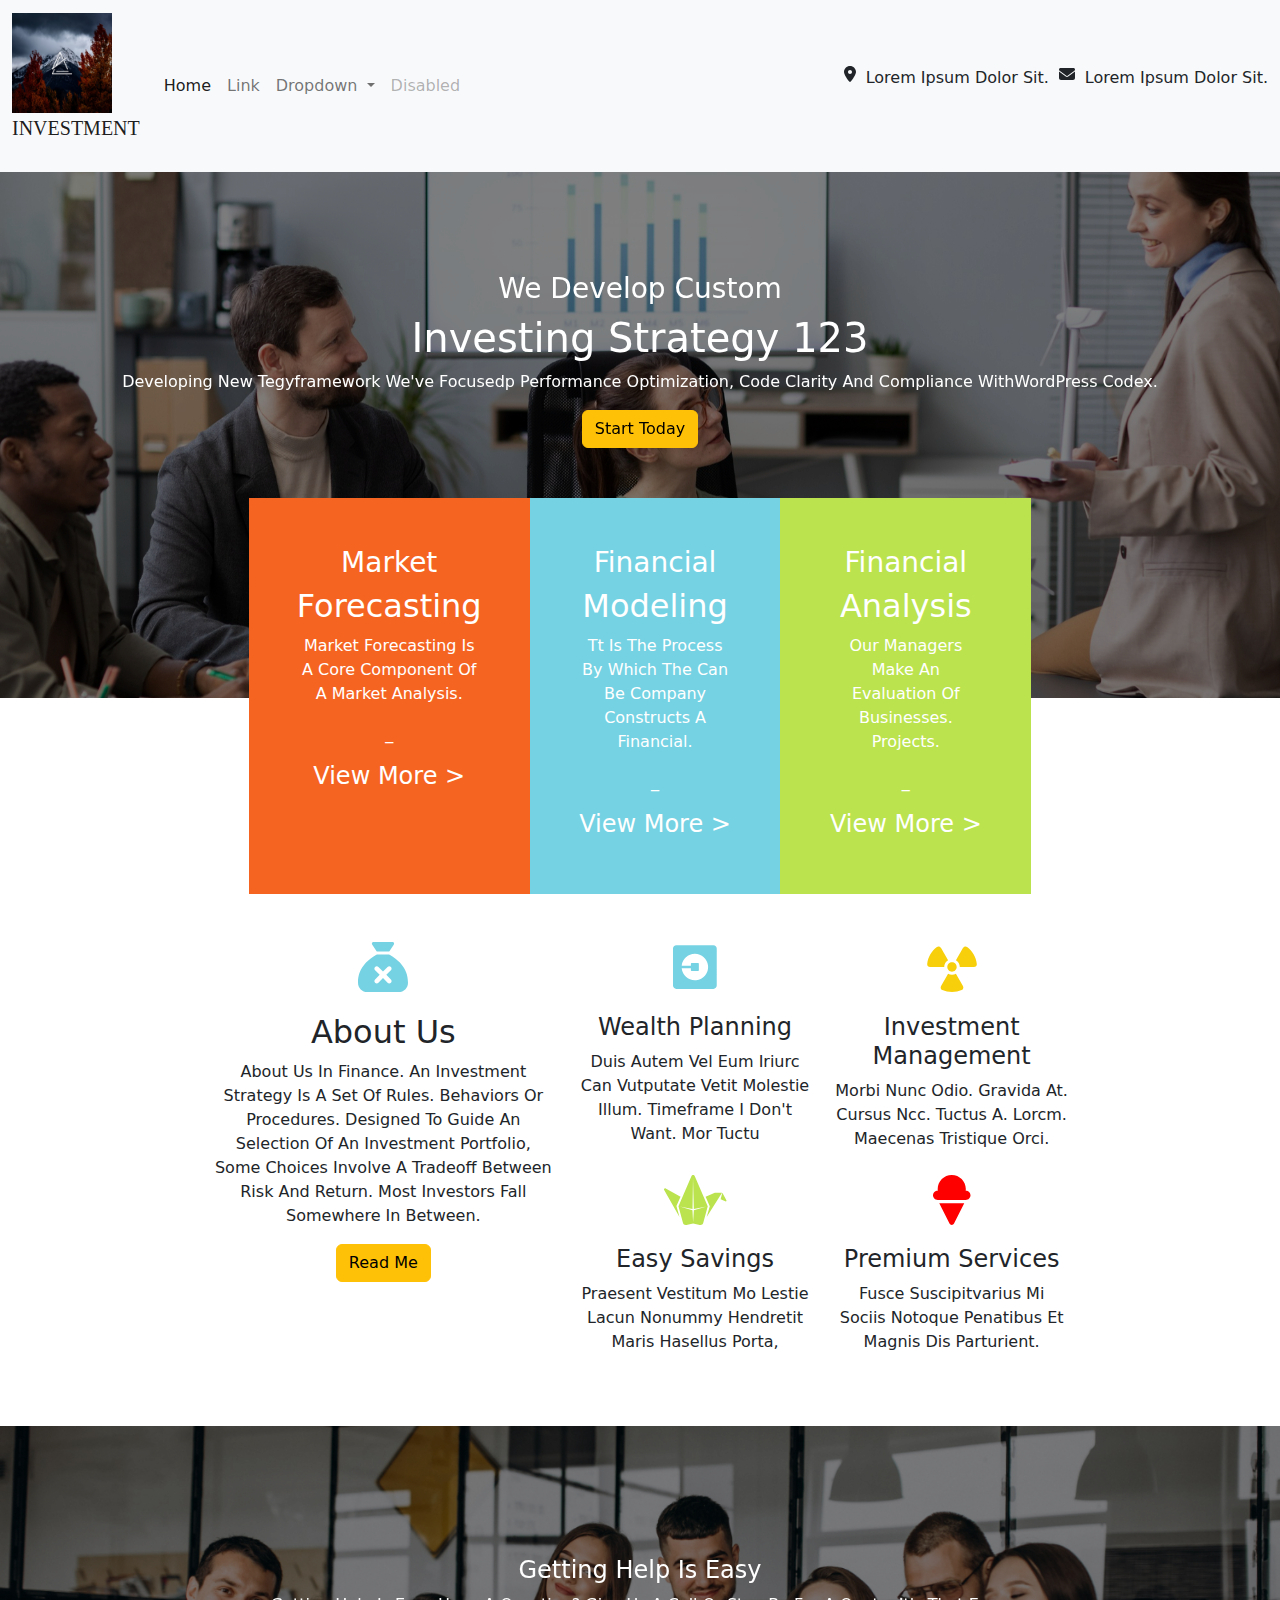
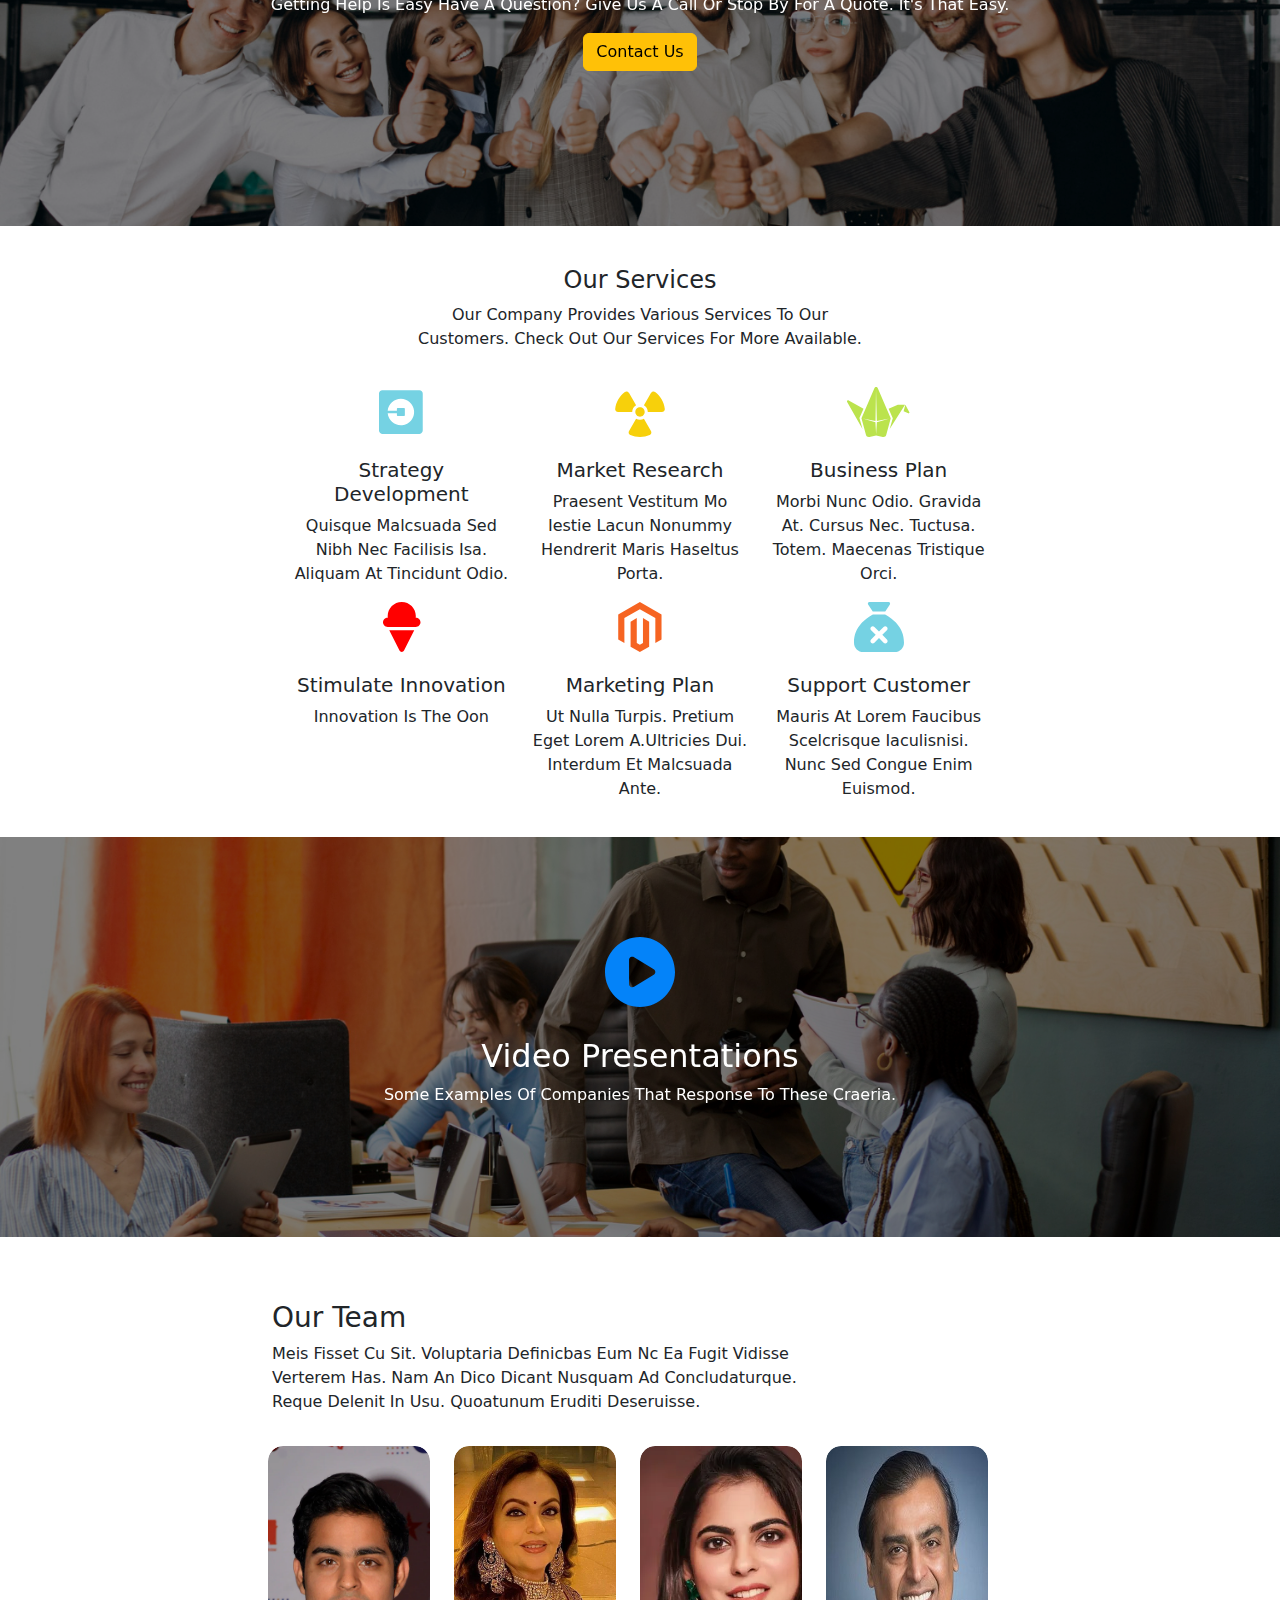
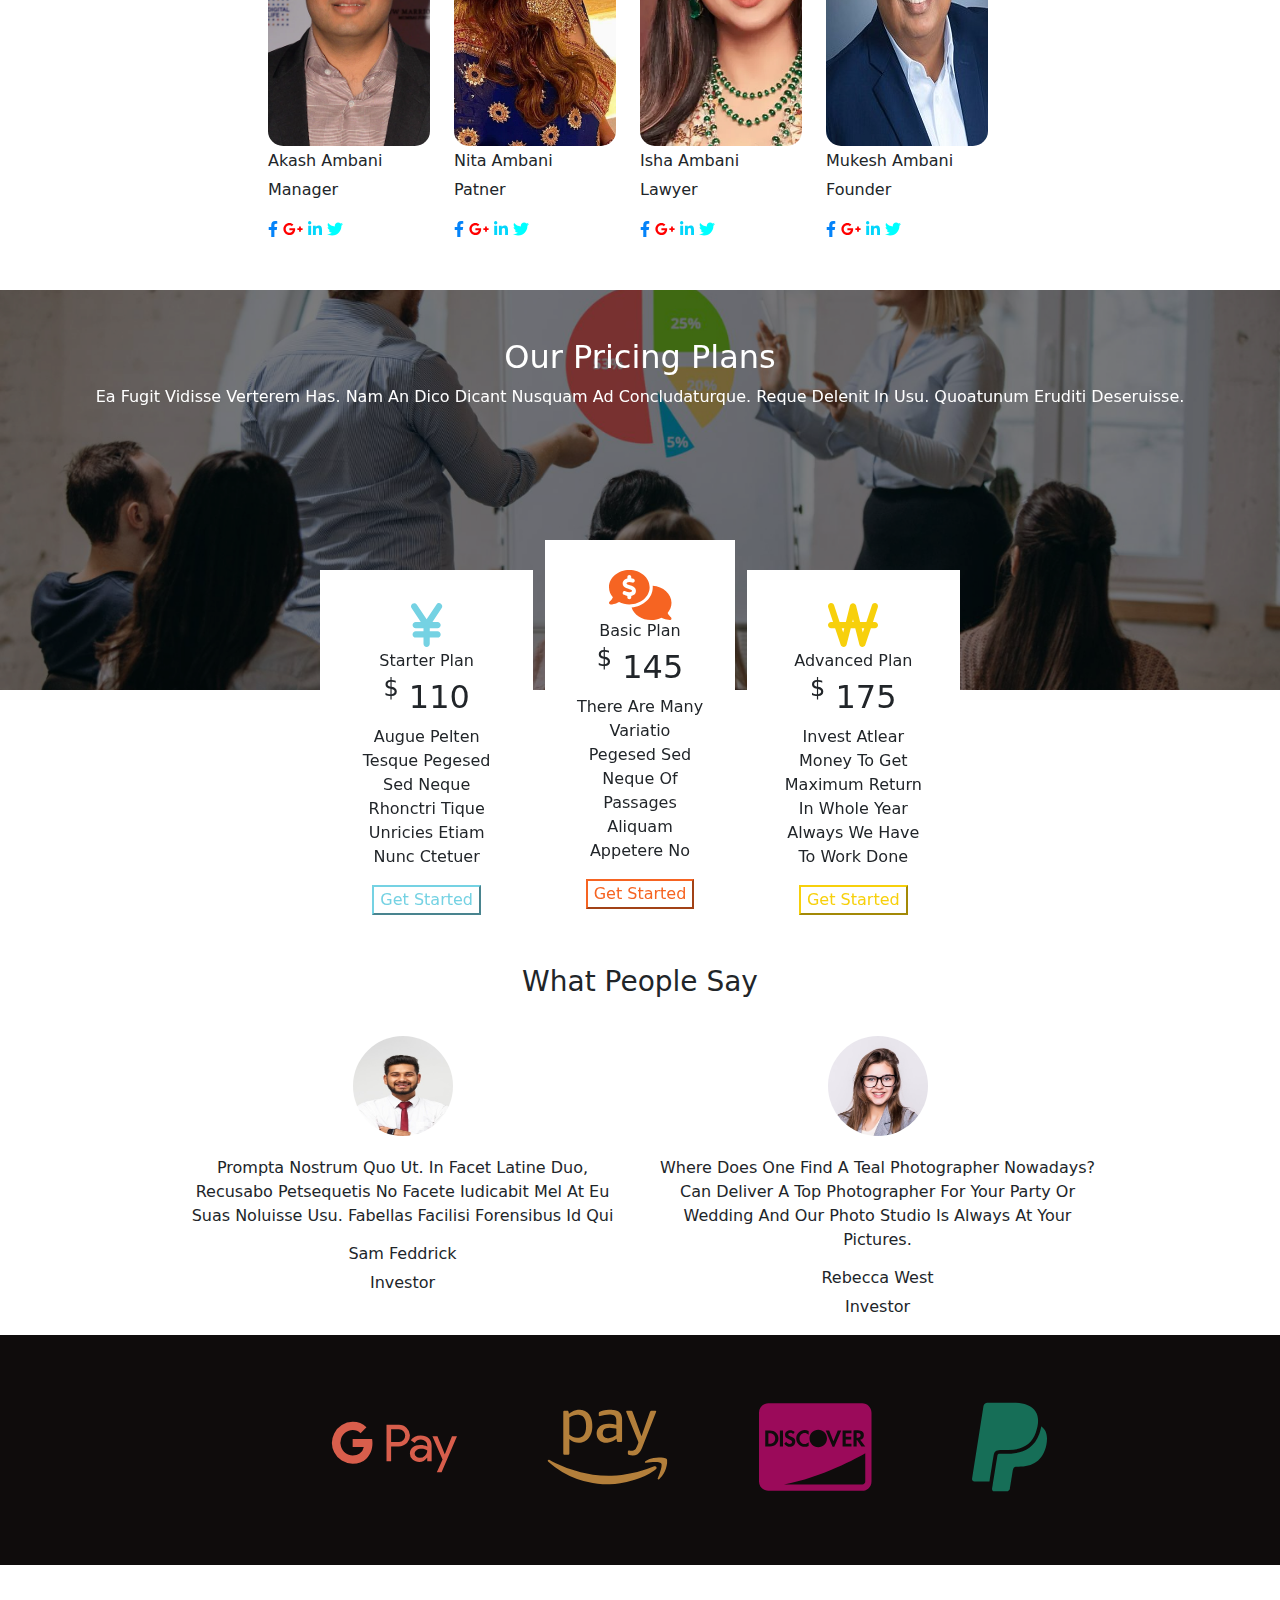
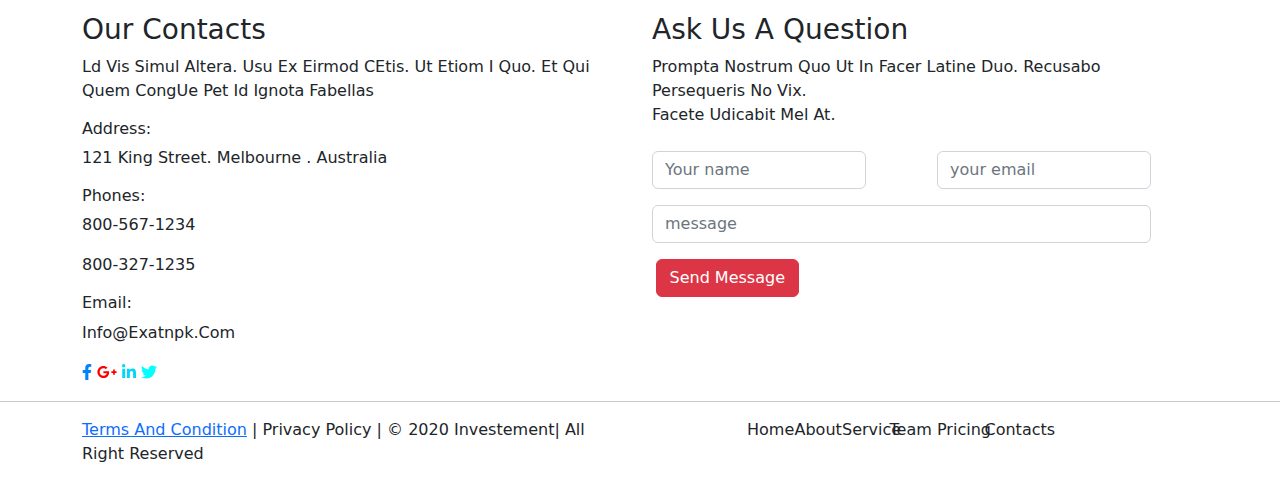
<file: index.html>
<!DOCTYPE html>
<html lang="en">
<head>
    <meta charset="UTF-8">
    <meta http-equiv="X-UA-Compatible" content="IE=edge">
    <meta name="viewport" content="width=device-width, initial-scale=1.0">
    <title>INVESTMENT</title>
    <link rel="stylesheet" href="./assets/css/style.css">
     <link rel="stylesheet" href="./assets/css/bootstrap.min.css">
    <link rel="stylesheet" href="./assets/css/all.min.css">
    
</head>
<body>
<!-- start below -->

<section class="sec_mynav">
  <nav class="navbar navbar-expand-lg bg-light">
    <div class="container-fluid">
      <a class="navbar-brand" href="#">
        <img width="100px" src="./assets/images/mountain1.jpg" alt="" srcset="">
        <p>INVESTMENT</p>
      </a>
      <div class="d-flex2">
        <div class="d-flex">
          <i class="fa fa-location-dot"></i>
        <p>121 king street melbourne Australia</p>
        </div>
        <div class="d-flex">
          <i class="fa fa-envelope"></i>
        <p>info@example.com</p>
        </div>
    </div>
      <button class="navbar-toggler" type="button" data-bs-toggle="collapse" data-bs-target="#navbarSupportedContent" aria-controls="navbarSupportedContent" aria-expanded="false" aria-label="Toggle navigation">
        <span class="navbar-toggler-icon"></span>
      </button>
      <div class="collapse navbar-collapse" id="navbarSupportedContent">
        <ul class="navbar-nav me-auto mb-2 mb-lg-0">
          <li class="nav-item">
            <a class="nav-link active" aria-current="page" href="#">Home</a>
          </li>
          <li class="nav-item">
            <a class="nav-link" href="#">Link</a>
          </li>
          <li class="nav-item dropdown">
            <a class="nav-link dropdown-toggle" href="#" role="button" data-bs-toggle="dropdown" aria-expanded="false">
              Dropdown
            </a>
            <ul class="dropdown-menu">
              <li><a class="dropdown-item" href="#">Action</a></li>
              <li><a class="dropdown-item" href="#">Another action</a></li>
              <li><hr class="dropdown-divider"></li>
              <li><a class="dropdown-item" href="#">Something else here</a></li>
            </ul>
          </li>
          <li class="nav-item">
            <a class="nav-link disabled">Disabled</a>
          </li>
        </ul>
        <div class=" d-flex d-flex1">
          <div class="d-flex">
            <i class="fa fa-location-dot"></i>
          <p>Lorem ipsum dolor sit. </p>
          </div>
          <div class="d-flex">
            <i class="fa fa-envelope"></i>
          <p> Lorem ipsum dolor sit.</p>
          </div>
      </div>
    </div>
  </nav>
</section>



<section class="sec2">
  <div class="container-fluid">
    <div class="row">
      <div class="col-lg-12">
        <h3>We Develop Custom</h3>

      </div>
      <div class="col-lg-12">
        <h1>Investing strategy 123</h1>
      </div>
      <div class="col-lg-12">
        <p>Developing new tegyframework we've focusedp performance optimization, code clarity and
          compliance withWordPress codex.
          </p>
      </div>
      <div class="col-lg-12">
        <div class="btn btn-warning">Start Today</div>
      </div>
    </div>
  </div>
</section>

<section class="sec3">
  <div class="container">
    <div class="row">
    <div class="col"></div>
    <div class="col-lg p-5" id="s3a">
      <h3>Market</h3>
      <h2>forecasting</h2>
      <p>Market Forecasting is a core
        component of a market analysis.
       </p>
      <p>_</p>
      <h4> View More ></h4>
    </div>
    <div class="col-lg p-5" id="s3b">
      <h3>Financial
        </h3>
      <h2>Modeling
        </h2>
      <p>tt is the process by which the can
        be company constructs a financial.
        </p>
      <p>_</p>
      <h4>View More ></h4>
    </div>
    <div class="col-lg p-5" id="s3c">
      <h3>Financial
        </h3>
      <h2>Analysis
        </h2>
      <p>Our managers make an evaluation
        of businesses. projects.
       </p>
      <p>_</p>
      <h4> View More ></h4>
    </div>
    <div class="col"></div>
    </div>
  </div>
</section>



  <section class="sec4">
    <div class="container">
      <div class="row mt-5 mb-5">
        <div class="col-lg-5">
          <i id="i6" class="fas fa-sack-xmark"></i>
          <h2>About Us</h2>
          <p>About Us
            In finance. an investment strategy is a set of rules.
            behaviors or procedures. designed to guide an
            selection of an investment portfolio, Some choices
            involve a tradeoff between risk and return. Most
            investors fall somewhere in between.
            </p>
          <div class="btn btn-warning mb-5">Read Me</div>

        </div>
        <div class="col-lg-7">
          <div class="row">
            <div class="col-lg-6 mb-2">
              <i id="i1" class="fab fa-uber"></i>
              <h4>Wealth planning
              </h4>
              <p>Duis autem vel eum iriurc can vutputate vetit
                molestie illum. Timeframe i don't want.
                Mor
                tuctu</p>
            </div>
            <div class="col-lg-6 mb-2">
              <i id="i2" class="fa fa-radiation"></i>
             <h4>Investment Management
              </h4>
              <p>Morbi nunc odio. gravida at. cursus ncc.
                tuctus a. lorcm. Maecenas tristique orci.</p>
            </div>
            <div class="col-lg-6 mb-2">
              <i id="i3" class="fab fa-padlet"></i>
             <h4>Easy Savings
              </h4>
              <p>Praesent vestitum mo lestie lacun nonummy
                hendretit maris hasellus porta,</p>
            </div>
            <div class="col-lg-6 mb-2">
              <i id="i4" class="fa fa-ice-cream"></i>
               <h4>Premium Services
                </h4>
              <p>Fusce suscipitvarius mi sociis notoque
                penatibus et magnis dis parturient.</p>
            </div>
          </div>
        </div>
      </div>
    </div>
  </section>

  <section class="sec5">
    <div class="container-fluid">
      <div class="row">
        <div class="col">
          <h4>Getting Help is Easy
            </h4>
          <p>Getting Help is Easy
            Have a question? Give us a call or stop by for a quote. It's that easy.
            </p>
         <div class="btn btn-warning">Contact Us</div>
        </div>
      </div>
    </div>
  </section>


  <section class="sec6">
    <div class="container">
      <div class="row" id="r1">
        <div class="col"></div>
        <div class="col-lg-5">
          <h4>Our Services
            </h4>
          <p>Our company provides various services to our customers. Check out our
            services for more available.</p>
        </div>
        <div class="col"></div>
      </div>
      <div class="row" id="r2">
        <div class="col-lg-4">
          <i id="i1" class="fab fa-uber"></i>
          <h5>Strategy Development</h5>
          <p>Quisque malcsuada sed nibh nec facilisis isa. Aliquam at tincidunt odio.</p>
        </div>
        <div class="col-lg-4">
          <i id="i2" class="fa fa-radiation"></i>
          <h5>Market Research</h5>
          <p>Praesent vestitum mo Iestie lacun nonummy hendrerit maris haseltus porta.</p>
        </div>
        <div class="col-lg-4">
          <i id="i3" class="fab fa-padlet"></i>
          <h5>Business Plan</h5>
          <p>Morbi nunc odio. gravida at. cursus nec. tuctusa. totem. Maecenas tristique orci.</p>
        </div>
        <div class="col-lg-4">
          <i id="i4" class="fa fa-ice-cream"></i>
          <h5>Stimulate Innovation</h5>
          <p>innovation is the oon</p>
        </div>
        <div class="col-lg-4">
          <i id="i5" class="fab fa-magento"></i>
          <h5>Marketing Plan</h5>
          <p>Ut nulla turpis. pretium eget lorem a.ultricies dui. Interdum et malcsuada ante.</p>
        </div>
        <div class="col-lg-4">
          <i id="i6" class="fas fa-sack-xmark"></i>
          <h5>Support Customer</h5>
          <p>Mauris at lorem faucibus scelcrisque iaculisnisi. Nunc sed congue enim euismod.</p>
        </div>
      </div>
    </div>
  </section>

  <section class="sec7">
  
      <div class="container-fluid">
        <div class="row">
          <div class="col">
           <i id="ss7" class="fa fa-play-circle"></i>
            
            <h2>Video Presentations
              </h2>
              <p>Some examples of companies that response to these craeria.</p>
            
          </div>
      </div>
      </div>
    
    
  </section>

 <section class="sec8">
    <div class="container pt-5 pb-5">
      <div class="row">
        <div class="col-lg-6 offset-lg-2 pt-3 pb-3">
          
          <h3>Our Team</h3>
          <p>Meis fisset cu sit. voluptaria definicbas eum nc Ea fugit vidisse verterem has. nam an dico
            dicant nusquam ad concludaturque. reque delenit in usu. Quoatunum eruditi deseruisse.</p>
        </div>
        
          <div class="row ">
            <div class="col-lg-2 offset-lg-2 cc3 " >
              <div class="img">
                <div class="cc img1"></div>
              </div>
              <h6>akash ambani</h6>
              <p>manager</p>
             <i class="fab fa-facebook-f"></i>
             <i class="fab fa-google-plus-g"></i>
             <i class="fab fa-linkedin-in"></i>
             <i class="fab fa-twitter"></i>
            </div>
            
            <div class="col-lg-2  cc3">
              <div class="img">
                <div class="cc img2"></div>
              </div>              
              <h6>nita ambani</h6>
              <p>patner</p>
              <i class="fab fa-facebook-f"></i>
             <i class="fab fa-google-plus-g"></i>
             <i class="fab fa-linkedin-in"></i>
             <i class="fab fa-twitter"></i>
            </div>

            <div class="col-lg-2 cc3">
              <div class="img">
                <div class="cc img3"></div>
              </div>
              <h6>isha ambani</h6>
              <p>lawyer</p>
              <i class="fab fa-facebook-f"></i>
             <i class="fab fa-google-plus-g"></i>
             <i class="fab fa-linkedin-in"></i>
             <i class="fab fa-twitter"></i>
            </div>

            <div class="col-lg-2 cc3">
              <div class="img">
                <div class="cc img4"></div>
              </div>
              <h6>mukesh ambani</h6>
              <p>founder</p>
              <i class="fab fa-facebook-f"></i>
             <i class="fab fa-google-plus-g"></i>
             <i class="fab fa-linkedin-in"></i>
             <i class="fab fa-twitter"></i>
            </div>
          </div>
          
  </section>
  
  
  <section class="sec9">
    <div class="container-fluid pt-5">
      <div class="row">
        <div class="col-lg">
          <h2>Our Pricing Plans
            </h2
            >
          <p>Ea fugit vidisse verterem has. nam an dico dicant nusquam ad concludaturque.
            reque delenit in usu. Quoatunum eruditi deseruisse.</p>
        </div>
      </div>
    </div>
  </section>

  <section class="sec10">
    <div class="container-fluid">
      <div class="row">
        <div class="col-lg-2 offset-lg-3" id="s101">
         <div>
          <i class="fa-solid fa-yen-sign" id="f1"></i>
          <h6>Starter Plan
            </h6>
         <h2>
          <sup>$</sup>
         110
         </h2>

          <p>augue pelten tesque
            Pegesed sed neque
            Rhonctri tique unricies
            Etiam nunc ctetuer
            </p>
          <button>Get Started</button>
         </div>

        </div>
        <div class="col-lg-2" >
         <div id="s102">
          <i class="fa-solid fa-comments-dollar" id="f2"></i>
          <h6>Basic Plan
           </h6>
           <h2>
            <sup>$</sup>
           145
           </h2>
          <p>There are many variatio
            Pegesed sed neque
            Of passages
            Aliquam appetere no</p>
          <button >Get Started</button>
         </div>
        
       </div>
        <div class="col-lg-2" id="s103">
          <i class="fa-solid fa-won-sign" id="f3"></i>
          <h6>Advanced Plan
            </h6>
            <h2>
              <sup>$</sup>
             175
             </h2>
          <p>invest atlear money to get maximum return in whole year always we have to work done
            </p>
          <button id="b3">Get Started</button>
        </div>
      </div>
    </div>
  </section>

  <section class="sec11">
    <div class="container">
      <div class="row">
        <div class="col-lg-12" id="s121">
          <h3>what people say</h3>
        </div>

        <div class="col-lg-5 offset-lg-1" id="s122">
          <img src="./assets/images/s11.jpg" alt="" id="si">
          <p>Prompta nostrum quo ut. In facet latine duo, recusabo petsequetis no
          Facete iudicabit mel at Eu suas noluisse usu. fabellas facilisi
            forensibus id qui
          </p>
          <h6>sam feddrick</h6>
          <p>investor</p>
        </div>

        <div class="col-lg-5" id="s123">
          <img src="./assets/images/s112.jpg" alt="" id="sii">
          <p>Where does one find a teal photographer nowadays? Can deliver a
            top photographer for your party or wedding and our photo studio is
            always at your pictures.
            </p>
          <h6>rebecca west</h6>
          <p>investor</p>
        </div>
        
      </div>
    </div>
  </section>

  <section class="sec12">
    <div class="container-fluid">
      <div class="row">
        
        <div class="col-lg-2 offset-lg-3">
         <i class="fab fa-google-pay"></i>
        </div>
        <div class="col-lg-2">
          <i class="fab fa-amazon-pay"></i>
        </div>
        <div class="col-lg-2">
          <i class="fab fa-cc-discover"></i>
        </div>
        <div class="col-lg-2">
          <i class="fab fa-paypal"></i>
        </div>
      </div>
    </div>
  </section>

  <section class="sec13">
    <div class="container">
      <div class="row">
        <div class="col-lg mt-5 ">
          <h3>Our Contacts
            </h3>
           <p>ld vis simul altera. usu ex eirmod cEtis. ut etiom i quo. Et qui
            quem CongUe pet id ignota fabellas
            </p>
          <h6>Address:
            </h6>
          <p>121 King Street. Melbourne . Australia
            </p>
          <h6>Phones:
            </h6>
          <p>800-567-1234
            </p>
            <p>800-327-1235
              </p>
              <h6>Email:
                </h6>
              <p>info@exatnpk.com
                </p>
                <i class="fab fa-facebook-f"></i>
             <i class="fab fa-google-plus-g"></i>
             <i class="fab fa-linkedin-in"></i>
             <i class="fab fa-twitter"></i>

        </div>
        <div class="col-lg  mt-5">
          <h3>Ask Us a Question
            </h3>
          <p>Prompta nostrum quo ut In facer latine duo. recusabo persequeris no vix. <br>
            Facete udicabit mel at.</p>
            <div class="row">
              <div class="col-lg-5 mt-2" >
                <input type="text" class="form-control" placeholder="Your name">
              </div>

              <div class="col-lg-5 offset-lg-1 mt-2">
                <input type="text" class="form-control" placeholder="your email">
              </div>
              <div class="col-lg-11 mt-3"><input type="form-control" class="form-control" placeholder="message">
              </div>
              
                <div class="btn btn-danger col-3 m-3">send message</div>
              
              
              
            </div>
          
        </div>
      </div>
    </div>
  </section>
 <hr>
  <section class="sec14">
<div class="container">
  <div class="row">
    <div class="col-6">
      <p> <a href="#">Terms and Condition</a> | Privacy Policy | © 2020 Investement| All Right Reserved</p>
    </div>
    <div class="col-6">
      <div class="row">
        <div class="col-lg-1 offset-lg-2">Home</div>
        <div class="col-lg-1">About</div>
        <div class="col-lg-1">Service</div>
        <div class="col-lg-1">Team</div>
        <div class="col-lg-1">Pricing</div>
        <div class="col-lg-1">Contacts</div>
      </div>
    </div>
  </div>
</div>
  </section>


 

  <!-- <section class="sec12">
    <div class="container">
      <div class="row">
        <div class="col">
          <h1>hello world</h1>
          <input type="text" class="form-control">
        </div>
      </div>
    </div>
    
  </section>

  <section class="animation">

    <div>

    </div>
    
  </section>
  -->








  <!-- <section class="map"><iframe src="https://www.google.com/maps/embed?pb=!1m26!1m12!1m3!1d3629.2159776435583!2d81.30303271499666!3d24.54719753420259!2m3!1f0!2f0!3f0!3m2!1i1024!2i768!4f13.1!4m11!3e6!4m3!3m2!1d24.546287799999998!2d81.3069307!4m5!1s0x39845beb0baddfc1%3A0x303dc49ce15ed46!2s1st%20Floor%2C%20CODER%2C%20Lotus%20Tower%2C%20Rewa%2C%20Madhya%20Pradesh%20486001!3m2!1d24.546400499999997!2d81.3034191!5e0!3m2!1sen!2sin!4v1671435973171!5m2!1sen!2sin" width="40%" height="300" style="border:0;" allowfullscreen="" loading="lazy" referrerpolicy="no-referrer-when-downgrade"></iframe></section> -->
<!-- js -->
    <script src="./assets/js/bootstrap.bundle.min.js"></script>
    <script src="./assets/js/all.min.js"></script>    
</body>
</html>
</file>
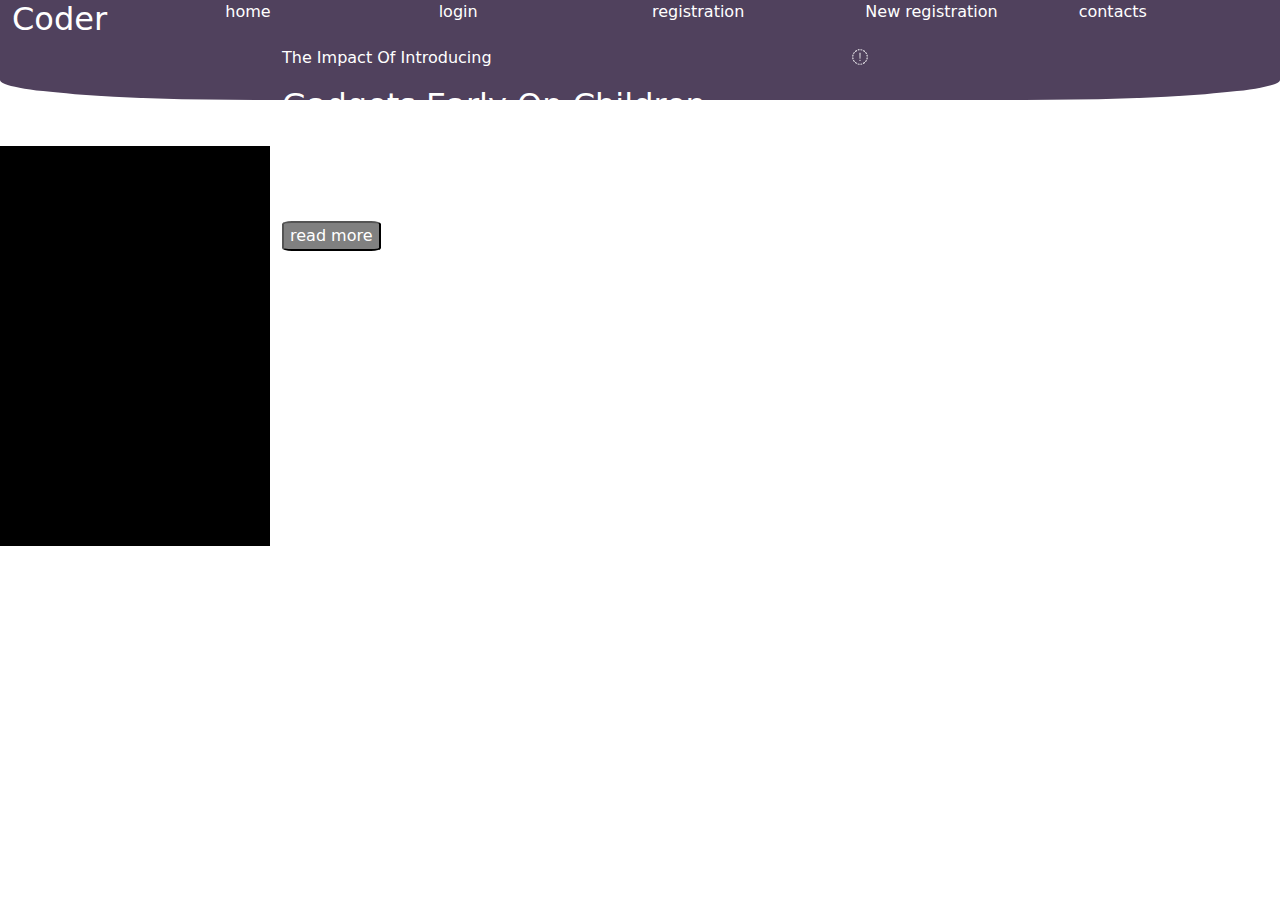
<file: index1.html>
<!DOCTYPE html>
<html lang="en">
<head>
    <meta charset="UTF-8">
    <meta http-equiv="X-UA-Compatible" content="IE=edge">
    <meta name="viewport" content="width=device-width, initial-scale=1.0">
    <title>RESTAURENT</title>
    <link rel="stylesheet" href="./assets/css/bootstrap.min.css">
    <link rel="stylesheet" href="./assets/css/all.min.css">
    <link rel="stylesheet" href="./assets/css/style1.css">
</head>
<body>
<!-- START FROM -->
    
 <div class="seca">
    <div class="container-fluid">
        <div class="row">
            <div class="col-lg"><h2>Coder</h2></div>
           
            <div class="col-lg"><p>home</p></div>
            <div class="col-lg"><p>login</p></div>
            <div class="col-lg"><P>registration</P></div>
            <div class="col-lg"><p>New registration</p></div>
            <div class="col-lg"><p>contacts</p></div>
        
        
 </div>

 <div class="secb">
    <div class="container">
        <div class="row">
            <div class="col-lg-6 aa"></div>
            <div class="col-lg-6">
            <p>The Impact Of Introducing
                </p>
                <h2>Gadgets Early On Children
                </h2>
               <p> Lorem ipsum dolor sit amet, consectetur adipiscing elit. Donec
                fringilla neque euismod volutpat cursus. Vestibulum ac pretium
                orci, consequat elementum velit. Etiam bibendum purus ac.</p>
                <button>read more</button>
                
                <marquee behavior="" direction=""><p>www.picsart.com</p></marquee>

    
        </div> 
            
            <div class="col">
                <i class="fa fa-instagram"></i>
            </div>
        </div>
        </div>
    </div>
 </div>






<div class="class cc">
<h1>LOADING PAGE TEMPELATE</h1>
<H4>Gadget</H4>


</div>


    










<!-- START TO -->
    <script src="./assets/js/bootstrap.bundle.min.js"></script>
    <script src="./assets/js/all.min.js"></script>   
   
</body>
</html>
</file>
<file: assets/css/style.css>
*/@import url('https://fonts.googleapis.com/css2?family=Rubik+Vinyl&display=swap');
@import url('https://fonts.googleapis.com/css2?family=Caveat:wght@700&family=Rubik+Vinyl&display=swap'); 
* {
    --color1:#f66422;
    --color2:#f7d00b;
    --color3:#bbe34d;
    --color4:#75d2e3;
    text-transform: capitalize;
}  
body{
    --color1:#f66422;
    --color2:#f7d00b;
    --color3:#bbe34d;
    --color4:#75d2e3;
    text-transform: capitalize;
}
.sec1 .row{height: 100px;width: 200px;margin-left: -15px;}
.sec1 #s1{background-image: url(../images/s1i.jpg);
background-position: top;}

.sec2
    {background-image: url(../images/s22.jpg);
    background-repeat: no-repeat;
    background-size: cover;
    text-align: center;
    color: #fff; 
    background-position: center;}

.sec2 .container-fluid { 
    
    backdrop-filter: brightness(.5);
    padding-top: 100px;
    padding-bottom: 250px;
}


.sec2 button {background-color: #f7b103;
border: #f7b103;
color: #ffffffe6;
width: 100px;height: 30px;}



.sec3 #s3a { background-color: var(--color1);
    text-align: center;
    color:#fff; 
    z-index: 5;
   
}
.sec3 #s3b { background-color:var(--color4);
text-align: center;
color: #fff;z-index: 5;}

.sec3 #s3c {background-color: var(--color3);
color: #fff;
text-align: center;z-index: 5;}

.sec3 {margin-top: -200px;}


.sec4 {
    text-align: center;
      
}

.sec5 {background-image: url(../images/s5i.jpg);
       background-position: center;
       height: 400px; 
       background-repeat: no-repeat;
       background-size: cover;
       color: #fff;}

.sec5 .container-fluid
{height: 400px;
     text-align: center;
    backdrop-filter: brightness(.5);
    padding-top: 130px;
 }

.sec6 #r1{text-align: center;
margin-top: 40px;}

.sec6 #r2 {
text-align: center;
}
.fa-uber {
    color:var(--color4);
    font-size: 50px;
    margin-bottom: 20px;
}

.fa-radiation {
    color: var(--color2);
    font-size: 50px;
    margin-bottom: 20px;
}

.fa-padlet {
    color: var(--color3);
    font-size: 50px;
    margin-bottom: 20px;
}

.fa-ice-cream {
    color: var(--color3);
    font-size: 50px;
    margin-bottom: 20px;
}
.fa-magento {
    color: var(--color1);
    font-size: 50px;
    margin-bottom: 20px;
}

.fa-sack-xmark {
    color: var(--color4);
    font-size: 50px;
    margin-bottom: 20px;
}


.sec7 
{background-image: url(../images/h7i.jpg);

background-position: center;
background-repeat: no-repeat;
background-size: cover;
color: #fff;}

.sec7 .container-fluid
{height: 400px;
backdrop-filter: brightness(.5);
text-align: center;
padding-top: 100px;}

#ss7
{font-size: 70px;padding-bottom: 30px;
border-radius: 50%; color: #0483f9;
}



.sec8 #s81
{background-image: url(../images/akash\ h7.jpg);
    height:280px;
    width: 200px;
    background-position:top;
     background-repeat: no-repeat;
}
.sec8 #s82
{background-image: url(../images/nita\ h7.jpg);
     height:280px;width: 200px;
     background-position:top;
     background-repeat: no-repeat;}

.sec8 #s83
{background-image: url(../images/isha\ h7.jpg);
    height:280px;width:
     200px;
     background-position:top;
     background-repeat: no-repeat;
}
.sec8 #s84
{background-image: url(../images/mukesh\ h7.jpg);
    height:280px;
    width: 200px;
    background-position:top;
    background-repeat: no-repeat;
}

.sec8 .img {
    overflow: hidden;
    border-radius: 15px;
}

.sec8 .img1 {
    background: url(../images/akash\ h7.jpg);
    transition: all .6s;
}

.sec8 .img1:hover,
.sec8 .img2:hover,
.sec8 .img3:hover,
.sec8 .img4:hover {
    transform: scale(1.2);
    cursor: pointer;
    transition: all .6s;

}

.sec8 .img2 {
    background: url(../images/nita\ h7.jpg);
    transition: all .6s;
}

.sec8 .img3 {
    background: url(../images/isha\ h7.jpg);
    transition: all .6s;
}

.sec8 .img4 {
    background: url(../images/mukesh\ h7.jpg);
    transition: all .6s;
}
.fa-facebook-f{color: #0483f9;}
.fa-google-plus-g{color: red;}
.fa-linkedin-in{color: #03d6fb;}
.fa-twitter{color: aqua;}

.sec8 .cc {
    /* background: red; */
    height: 300px;
    border-radius: 15px;
    margin-bottom: 5px;
    background-size: cover;
    background-position: center;
}



.sec9
   {background: url(../images/h9i.jpg);
   background-position: center;
   color: #fff;
   text-align: center;
   padding-top: 40px;
   background-repeat: no-repeat;
   background-size: cover;}

.sec9 .container-fluid{backdrop-filter: brightness(.5);
height: 400px;
margin-top: -40px;}

.sec10
{background-color: white;
position: relative;
z-index: 5;
}

.sec10 #s101{padding:30px; margin-top: -120px; background-color: white; text-align: center;}

.sec10 #s102{padding:30px; margin-top: -150px;background-color: white;text-align: center;}

.sec10 #s103{padding:30px; margin-top: -120px;background-color: white;text-align: center;}



.sec10 #f1
{color: var(--color4);font-size: 50px;}

.sec10 #f2
{color: var(--color1);font-size: 50px;}

.sec10 #f3
{color: var(--color2);font-size: 50px;}

 #s101 button
 {color:var(--color4); background-color: #fff;
 border-color: var(--color4);}
 #s102 button
 {color:var(--color1); background-color: #fff;border-color: var(--color1);}
 #s103 button
 {color:var(--color2); background-color: #fff;border-color: var(--color2);}


 .sec11 #s121{text-align: center;margin: 20px 0px 30px 0px;}
 .sec11 #s122{text-align: center;}
 .sec11 #s123{text-align: center;}
 .sec11 #si{height: 100px;width: 100px; background-position: center;border-radius: 50%;margin-bottom: 20px; }
 .sec11 #sii{height: 100px;width: 100px; background-position: center;border-radius: 50%;margin-bottom: 20px;}

.sec12{
    background-color:rgb(15, 12, 12);
}

.sec12 .row {
    padding-top: 40px;
    padding-bottom: 40px;
    font-size: 100px;
}

.fa-google-pay{color: #d85e4c;}
.fa-amazon-pay{ color: rgb(179, 127, 59);}
.fa-cc-discover{ color: #9b0a5a;}
.fa-paypal{ color: #166e57;}




.sec.map{border-color: red} */
.animation div{background-image: url(../images/mountain1.jpg);
    background-position: center;
height: 200px;
width: 200px; 
margin-left: 50px;
animation: coder 10s infinite;}

@keyframes coder {
    max: width 720px;
    margin-bottom ;
}*/


.mynav {
    border-bottom: 1px solid rgba(110, 110, 110, 0.366);
}

.fa-ice-cream {
    color: red;
}

.sec_mynav .d-flex:hover {
    cursor: pointer;
}

.sec_mynav .d-flex:hover .fa-location-dot,
.sec_mynav .d-flex:hover .fa-envelope {
   
    color: blue;
} 

.navbar-brand {
    
    font-family: 'Caveat', cursive;
    font-family: 'Rubik Vinyl', cursive;
}

.fa-location-dot,
.fa-envelope {
    margin-right: 10px;
    margin-left: 10px;
} 

.sec_mynav  .d-flex2 {
    display: none;
  }

  .sec_mynav  .d-flex1 {
    display: block;
  }



@media (max-width:720px) {
  .sec_mynav  .d-flex1 {
    display: none !important;
  }

  .sec_mynav  .d-flex2 {
    display: block;
  }

  

.sec8 .cc3 {
    text-align: center;
}
}

@media (min-width:720px) {

    .sec4 {
        margin:20px 200px 20px 200px; 
    }

    .sec6 #r2 {        
        margin:20px 200px 20px 200px;
    }

 
    
}
</file>
<file: assets/css/style1.css>
.seca {background-color:hsl(272, 18%, 31%) ;
  
height: 100px;
max-width: ;
margin: auto;
border-top:#fff ;

border-bottom-left-radius: 20%;
border-bottom-right-radius:20% ;
border-color: #9dccd7;
color: #fff;




}

.aa{background-color: black;
height: 400px;
width: 400px;
transform: rotateX('45deg') rotateX('45 deg');
margin-top: 100px;
background-position: center;
background-size: cover;
background-repeat: no-repeat;
margin-left: -200px;
opacity: #05c7f3;


}
button{background-color: grey;
color: white;
border-radius:10%;}
 fa-instagram{ height: 10px;}

 @keyframes {
    {
     from :left
     to :right   
    }
    }
</file>
